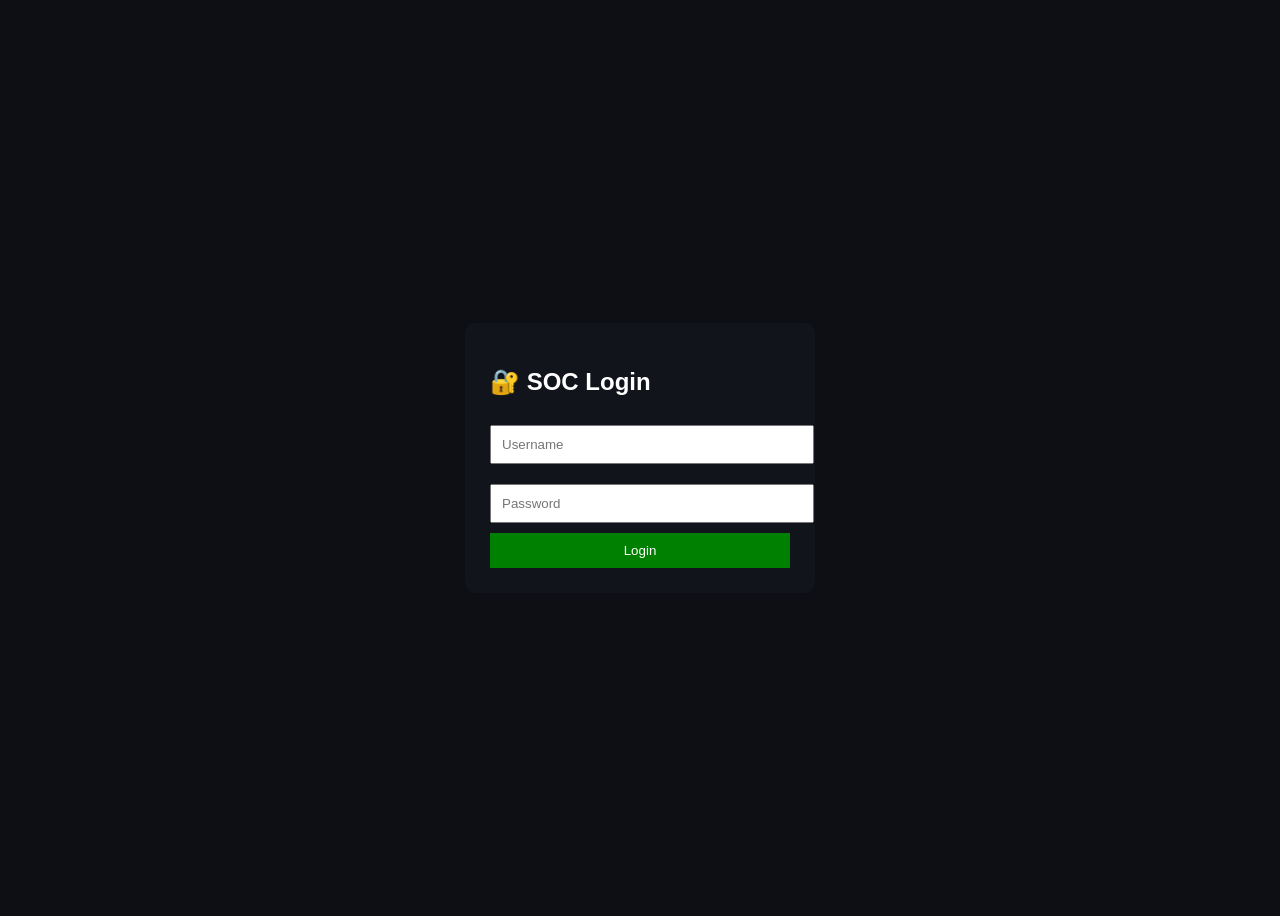
<file: templates/login.html>
<!DOCTYPE html>
<html>
<head>
    <title>SOC Login</title>

    <style>
        body {
            background: #0d0f14;
            color: white;
            display: flex;
            justify-content: center;
            align-items: center;
            height: 100vh;
            font-family: Arial;
        }

        .box {
            background: #11141b;
            padding: 25px;
            border-radius: 10px;
            width: 300px;
        }

        input {
            width: 100%;
            padding: 10px;
            margin: 10px 0;
        }

        button {
            width: 100%;
            padding: 10px;
            background: green;
            color: white;
            border: none;
        }
    </style>
</head>

<body>

<div class="box">

    <h2>🔐 SOC Login</h2>

    <form method="POST">
        <input type="text" name="username" placeholder="Username" required>
        <input type="password" name="password" placeholder="Password" required>
        <button type="submit">Login</button>
    </form>

</div>

</body>
</html>
</file>
